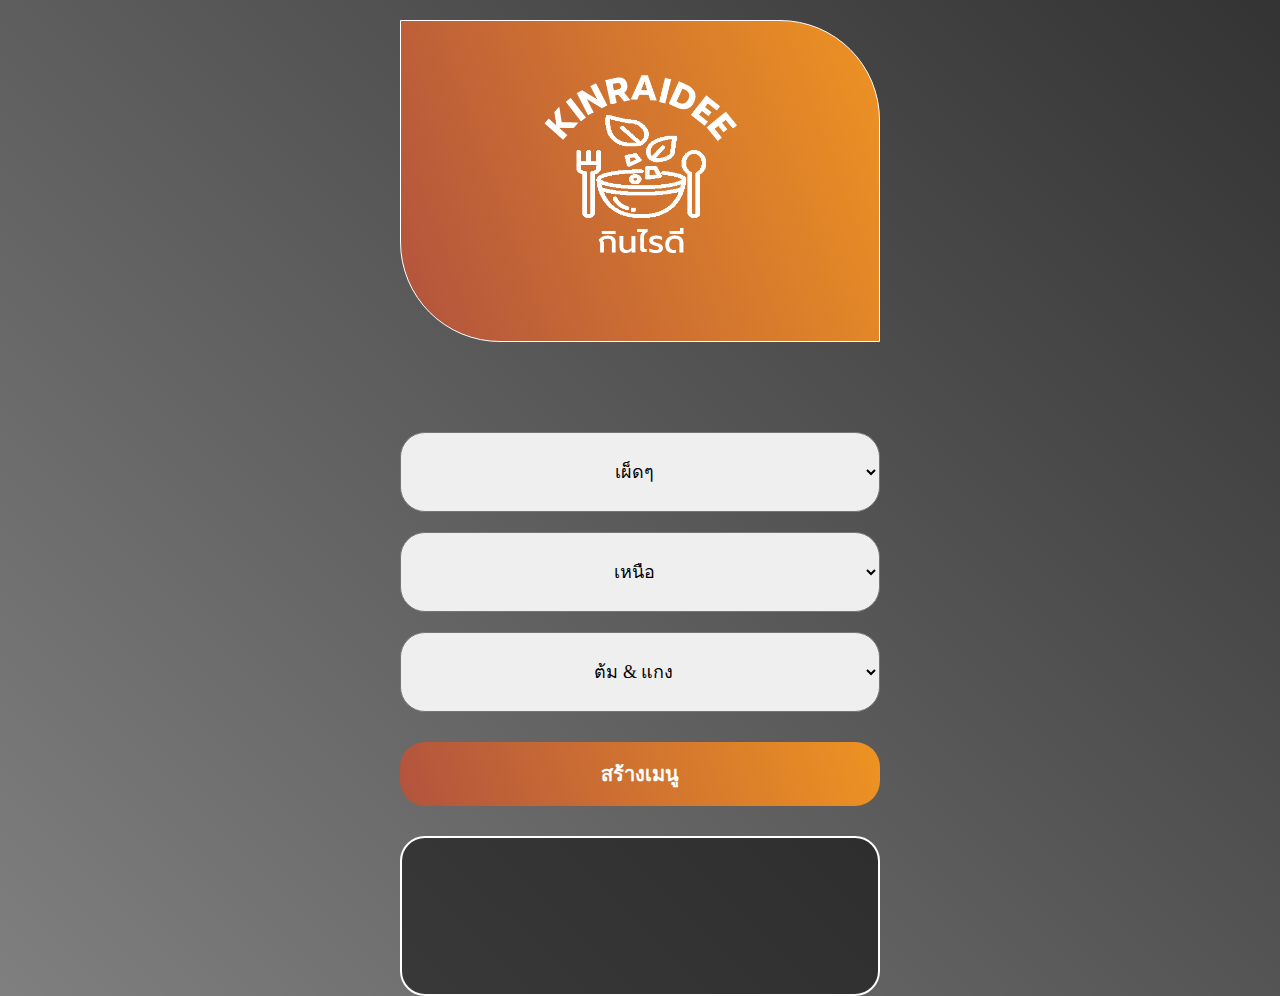
<file: index.html>
<!DOCTYPE html>
<html lang="en">
<head>
    <meta charset="UTF-8">
    <meta name="viewport" content="width=device-width, initial-scale=1.0">
    <title>KINRAIDEE</title>
    <link rel="stylesheet" href="style.css">
    <link rel="icon" href="logo2.png" type="image/png">
    <link rel="shortcut icon" href="logo2.png" type="image/png">

</head>
<body>
    <div class="selection">
        <div class="navbar">
            <div class="image1">
                <img src="logo1.png" alt="">
            </div>
        </div>
        <div class="selectgroup">
            <div class="taste">
                <select id="taste">
                    <option value="chillies">เผ็ดๆ</option>
                    <option value="sweet">หวาน & มัน</option>
                    <option value="spices">หอมเครื่องเทศ</option>
                    <option value="zab">แซ่บอีสาน</option>
                </select>
            </div>
            <div class="region">
                <select name="" id="region">
                    <option value="north">เหนือ</option>
                    <option value="south">ใต้</option>
                    <option value="esan">อีสาน</option>
                    <option value="mid">กลาง</option>
                </select>
            </div>
            <div class="type">
                <select name="" id="type">
                    <option value="soup">ต้ม & แกง</option>
                    <option value="puff">ผัด</option>
                    <option value="yum">ยำ</option>
                    <option value="fries">ทอด & ย่าง</option>
                </select>
            </div>
        </div>
        <button id="save" onclick="predict()"><h2>สร้างเมนู</h2></button>
        <div class="result-box">
            <h1 id="result"></h1>
        </div>
    </div>
    
    <script src="predict.js"></script>

</body>
</html>
</file>
<file: style.css>
* {
    margin: 0;
    padding: 0;
    box-sizing: border-box;
    font-family: prompt;
}

.selection {
    display: flex;
    flex-direction: column;
    width: 100%;
    min-height: 100vh; /* Changed height to min-height */
    background-image: linear-gradient(45deg, rgb(0, 0, 0, 0.5), rgb(0, 0, 0, 0.8)), url('https://images.unsplash.com/photo-1577303935007-0d306ee638cf?q=80&w=2040&auto=format&fit=crop&ixlib=rb-4.0.3&ixid=M3wxMjA3fDB8MHxwaG90by1wYWdlfHx8fGVufDB8fHx8fA%3D%3D');
    background-size: cover;
    background-repeat: no-repeat;
    align-items: center;
    justify-content: center;
}

.selection select {
    width: 30rem;
    max-width: 30rem;
    height: 5rem;
    border-radius: 25px;
    text-align: center;
    margin-top: 20px;
    font-size: 18px;
}

.selection .taste,
.type,
.region {
    max-width: fit-content; 
}

.navbar {
    display: flex;
    margin: 20px auto;
    width: 100%;
    max-width: 30rem; 
    height: auto; 
    background-image: linear-gradient(70deg, rgb(178, 83, 62), rgb(238, 147, 34));
    border-radius: 0 100px 0px 100px;
    border: solid 0.5px white;
    animation: wibwub 2s infinite;
}
@keyframes wibwub {
    0%{
        filter: drop-shadow(0 0 5px white);
    }
    50%{
        filter: drop-shadow(0 0 20px white);
    }
    100%{
        filter: drop-shadow(0 0 5px white);
    }
    
}

button {
    width: 100%;
    height: 4rem;
    max-width: 30rem;
    margin: 30px auto;
    border-radius: 25px;
    border: none;
    background-image: linear-gradient(70deg, rgb(178, 83, 62), rgb(238, 147, 34));
    color: white;
}

#save:hover {
    transform: scale(1.07);
    transition: 0.2s;
}

.selectgroup {
    margin-top: 50px;
}

.navbar img {
    max-width: 30rem; 
}

.image1 {
    display: flex;
    align-items: center;
    justify-content: center;
}

.result-box {
    border: 2px solid white;
    height: 10rem;
    width: 100%; 
    max-width: 30rem; 
    margin: 0 auto;
    text-align: center;
    display: flex;
    align-items: center;
    justify-content: center;
    border-radius: 25px;
    background-color: rgb(0, 0, 0, 0.5);
}

#result {
    color: white;
}

/* Media Query for smaller screens */
@media only screen and (max-width: 768px) {
    .selection select,
    .selection .taste,
    .type,
    .region,
    .navbar,
    button,
    .navbar img,
    .result-box {
        width: 100%; /* Adjusted for smaller screens */
        max-width: none; /* Reset max-width */
    }
    .selectgroup{
        width: 100%;
    }
}
</file>
